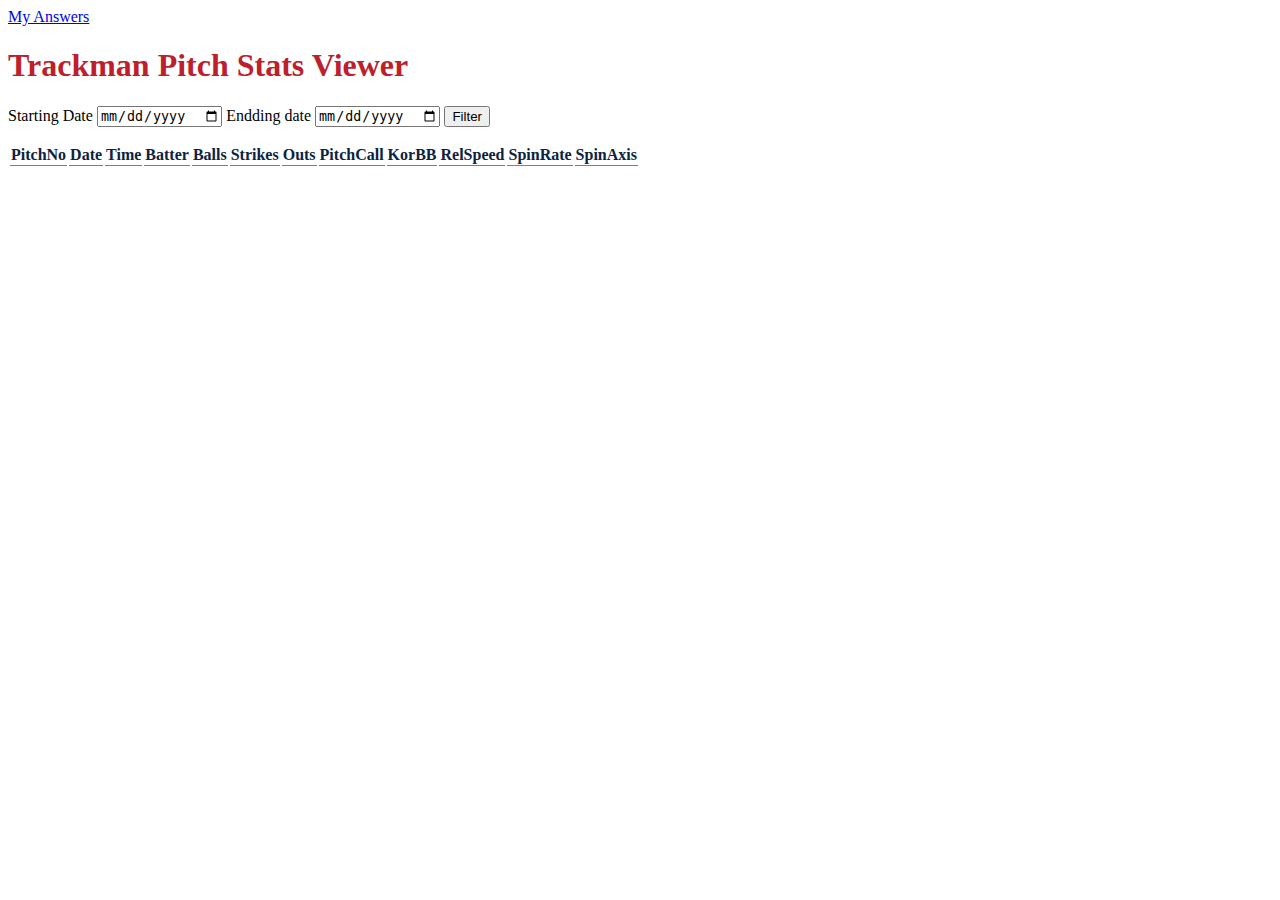
<file: index.html>
<html>
  <head>
    <title>Pitch Stats</title>
    <link rel="stylesheet" href="styles.css"></link>
  </head>
  <body>
    <a href="answers.html">My Answers</a>
    <h1 class="red">Trackman Pitch Stats Viewer</h1>
    <form onsubmit="filterData();">
      <label>Starting Date</label>
      <input type="date" id="startdate" />
      <label>Endding date</label>
      <input type="date" id="enddate" />
      <button>Filter</button>
    </form>
    <table class="blue" id="pitchTable">
      <tr>
          <th>PitchNo</th>
          <th>Date</th>
          <th>Time</th>
          <th>Batter</th>
          <th>Balls</th>
          <th>Strikes</th>
          <th>Outs</th>
          <th>PitchCall</th>
          <th>KorBB</th>
          <th>RelSpeed</th>
          <th>SpinRate</th>
          <th>SpinAxis</th>
      </tr>
  </table>
    <script src="script.js"></script>
  </body>
</html>
</file>
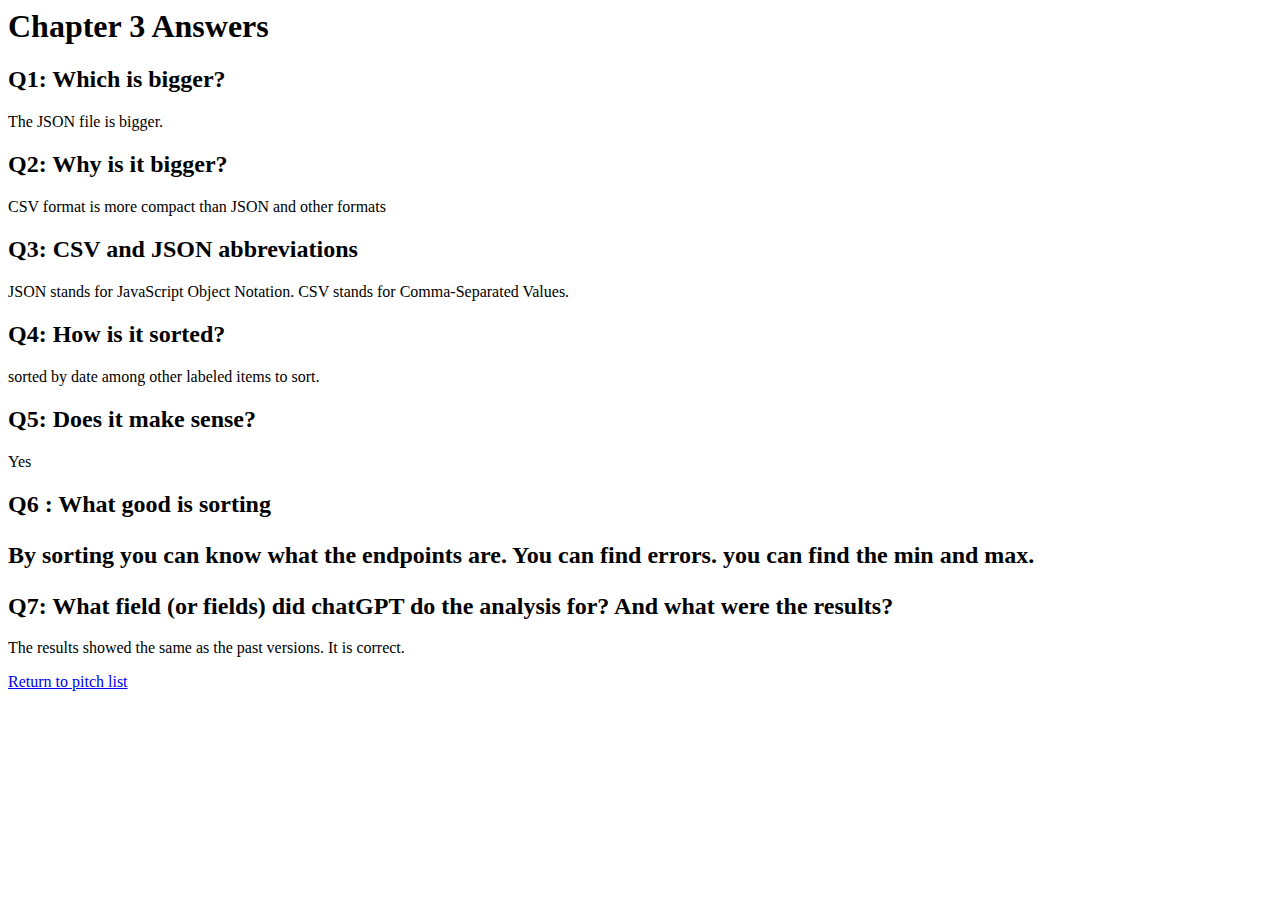
<file: answers.html>
<html>
  <head>
    <title>Chapter 3 Answers</title>
    <link rel="stylesheet" href="styles.css"></link>
  </head>
  <body>
    <h1>Chapter 3 Answers</h1>
    <h2>Q1: Which is bigger?</h2>
    <p>
      The JSON file is bigger.
    </p>
    <h2>Q2: Why is it bigger?</h2>
    <p>
      CSV format is more compact than JSON and other formats
    </p>
    <h2>Q3: CSV and JSON abbreviations</h2>
    <p>
      JSON stands for JavaScript Object Notation. CSV stands for Comma-Separated Values.
    </p>
    <h2>Q4: How is it sorted?</h2>
    <p>
      sorted by date among other labeled items to sort.  
    </p>
    <h2>Q5: Does it make sense?</h2>
    <p>
      Yes
    </p>
    <h2>Q6 : What good is sorting
      <p>
By sorting you can know what the endpoints are. You can find errors. you can find the min and max.
      </p>
      <h2>Q7: What field (or fields) did chatGPT do the analysis for? And what were the results?</h2>
      <p>
The results showed the same as the past versions. It is correct.
      </p>
    <a href="index.html">Return to pitch list</a>
  </body>
</html>
</file>
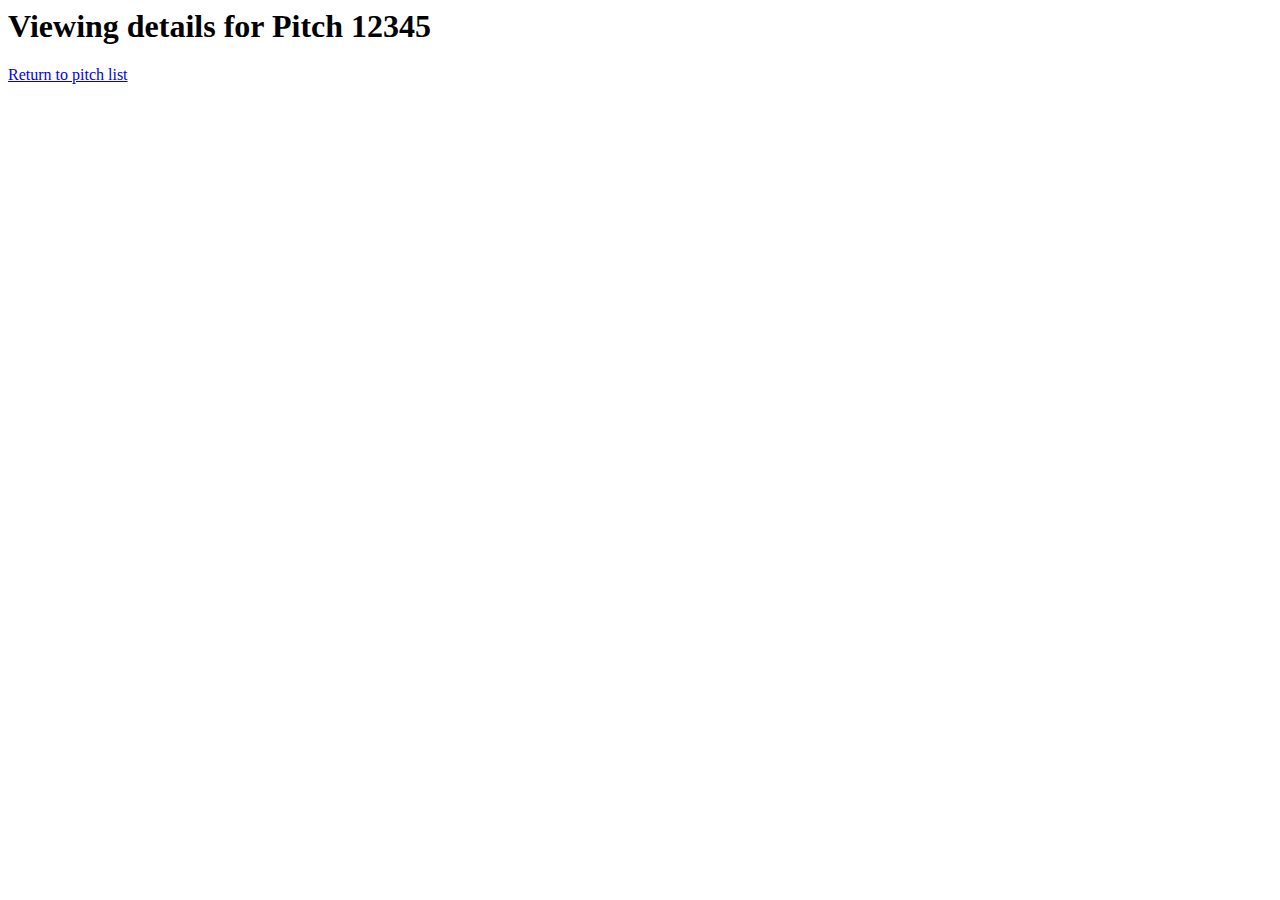
<file: details.html>
<html>
  <head>
    <title>Pitch 12345 details</title>
    <link rel="stylesheet" href="styles.css"></link>
  </head>
  <body>
    <h1>Viewing details for Pitch 12345</h1>
    <a href="index.html">Return to pitch list</a>
    <script src="script.js"></script>
  </body>
</html>
</file>
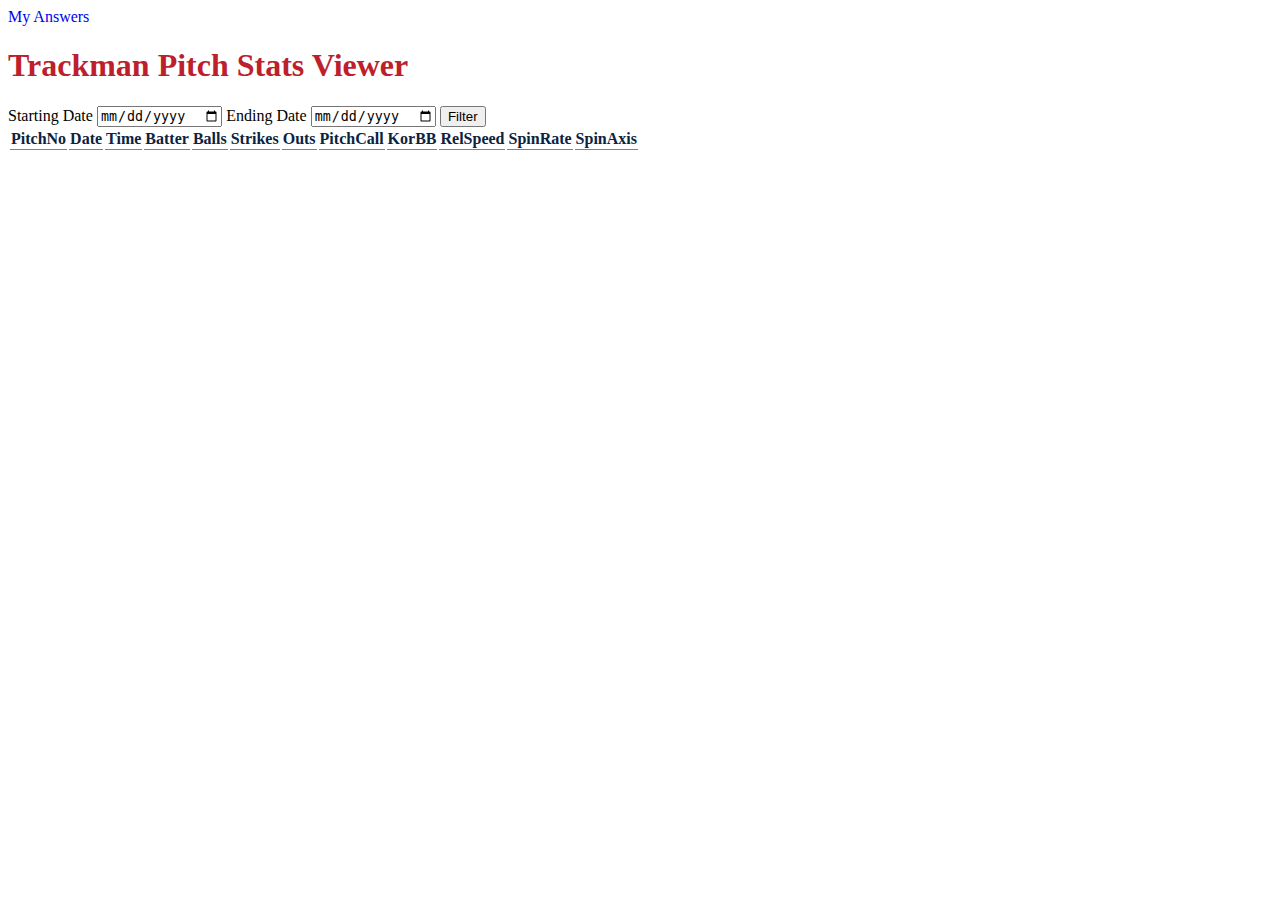
<file: index2.html>
<!DOCTYPE html>
<html lang="en">
<head>
    <meta charset="UTF-8">
    <meta name="viewport" content="width=device-width, initial-scale=1.0">
    <title>Pitch Stats</title>
    <style>
        .blue {
            color: #0C2340;
        }
        .red {
            color: #BD1F2D;
        }
        th {
            border-bottom: 1px solid gray;
            cursor: pointer; /* Indicates sortable columns */
        }
        th.sorted-asc::after {
            content: " ▲"; /* Up arrow for ascending sort */
        }
        th.sorted-desc::after {
            content: " ▼"; /* Down arrow for descending sort */
        }
        td {
            text-align: center;
        }
        td.left {
            text-align: left;
        }
        a {
            text-decoration: none;
        }
        a:hover {
            text-decoration: underline;
        }
    </style>
</head>
<body>
    <a href="answers.html">My Answers</a>
    <h1 class="red">Trackman Pitch Stats Viewer</h1>
    <form onsubmit="filterData(event);">
        <label>Starting Date</label>
        <input type="date" id="startdate" />
        <label>Ending Date</label>
        <input type="date" id="enddate" />
        <button type="submit">Filter</button>
    </form>
    <table class="blue" id="pitchTable">
        <thead>
            <tr>
                <th onclick="sortTable(0)">PitchNo</th>
                <th onclick="sortTable(1)">Date</th>
                <th onclick="sortTable(2)">Time</th>
                <th onclick="sortTable(3)">Batter</th>
                <th onclick="sortTable(4)">Balls</th>
                <th onclick="sortTable(5)">Strikes</th>
                <th onclick="sortTable(6)">Outs</th>
                <th onclick="sortTable(7)">PitchCall</th>
                <th onclick="sortTable(8)">KorBB</th>
                <th onclick="sortTable(9)">RelSpeed</th>
                <th onclick="sortTable(10)">SpinRate</th>
                <th onclick="sortTable(11)">SpinAxis</th>
            </tr>
        </thead>
        <tbody>
        </tbody>
    </table>
    <script>
        async function fetchPitchData() {
            try {
                const response = await fetch('https://compute.samford.edu/zohauth/clients/datajson/1');
                const data = await response.json();
                const tableBody = document.querySelector('#pitchTable tbody');

                data.forEach(pitch => {
                    const row = tableBody.insertRow();
                    const pitchLink = document.createElement('a');
                    pitchLink.href = `details.html?id=${pitch.PitchNo}`;
                    pitchLink.textContent = `Pitch ${pitch.PitchNo}`;

                    row.insertCell(0).appendChild(pitchLink);
                    row.insertCell(1).textContent = pitch.Date;
                    row.insertCell(2).textContent = pitch.Time;
                    row.insertCell(3).textContent = pitch.Batter;
                    row.insertCell(4).textContent = pitch.Balls;
                    row.insertCell(5).textContent = pitch.Strikes;
                    row.insertCell(6).textContent = pitch.Outs;
                    row.insertCell(7).textContent = pitch.PitchCall;
                    row.insertCell(8).textContent = pitch.KorBB || '';
                    row.insertCell(9).textContent = pitch.RelSpeed || '';
                    row.insertCell(10).textContent = pitch.SpinRate || '';
                    row.insertCell(11).textContent = pitch.SpinAxis || '';
                });
            } catch (error) {
                console.error('Error fetching data:', error);
            }
        }

        function filterData(event) {
            event.preventDefault();
            const startdate = new Date(document.getElementById("startdate").value);
            const enddate = new Date(document.getElementById("enddate").value);
            const rows = document.querySelectorAll('#pitchTable tbody tr');

            rows.forEach(row => {
                const dateCell = new Date(row.cells[1].textContent);
                row.style.display = (dateCell >= startdate && dateCell <= enddate) ? '' : 'none';
            });
        }

        let sortDirection = true; // true for ascending, false for descending

        function sortTable(columnIndex) {
            const table = document.getElementById("pitchTable");
            const rows = Array.from(table.rows).slice(1); // Exclude header row

            // Clear previous sort indicators
            Array.from(table.rows[0].cells).forEach(cell => {
                cell.classList.remove('sorted-asc', 'sorted-desc');
            });

            // Sort rows based on the specified column
            rows.sort((a, b) => {
                const cellA = a.cells[columnIndex].textContent.trim();
                const cellB = b.cells[columnIndex].textContent.trim();

                if (columnIndex === 1) { // If sorting by date
                    return sortDirection 
                        ? new Date(cellA) - new Date(cellB) 
                        : new Date(cellB) - new Date(cellA);
                }

                return sortDirection 
                    ? cellA.localeCompare(cellB) 
                    : cellB.localeCompare(cellA);
            });

            // Toggle sort direction
            sortDirection = !sortDirection;
            const headerCell = table.rows[0].cells[columnIndex];
            headerCell.classList.toggle('sorted-asc', sortDirection);
            headerCell.classList.toggle('sorted-desc', !sortDirection);

            // Reattach sorted rows to the table
            rows.forEach(row => table.appendChild(row));
        }

        fetchPitchData();
    </script>
</body>
</html>
</file>
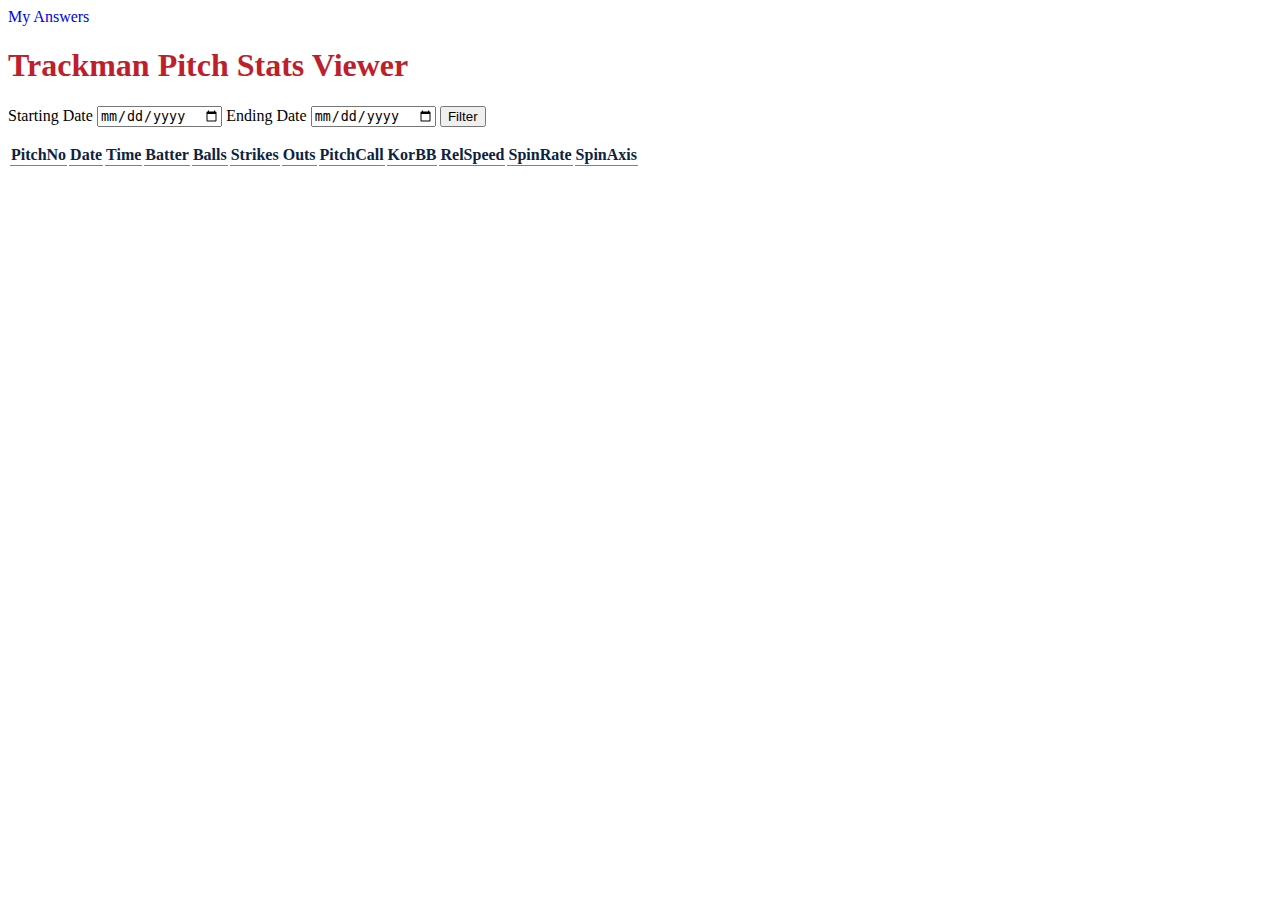
<file: index4.html>
<html lang="en">
<head>
    <meta charset="UTF-8">
    <meta name="viewport" content="width=device-width, initial-scale=1.0">
    <title>Pitch Stats</title>
    <style>
        .blue {
            color: #0C2340;
        }
        .red {
            color: #BD1F2D;
        }
        th {
            border-bottom: 1px solid gray;
            cursor: pointer; /* Indicates sortable columns */
        }
        th.sorted-asc::after {
            content: " ▲"; /* Up arrow for ascending sort */
        }
        th.sorted-desc::after {
            content: " ▼"; /* Down arrow for descending sort */
        }
        td {
            text-align: center;
        }
        td.left {
            text-align: left;
        }
        a {
            text-decoration: none;
        }
        a:hover {
            text-decoration: underline;
        }
    </style>
</head>
<body>
    <a href="answers.html">My Answers</a>
    <h1 class="red">Trackman Pitch Stats Viewer</h1>
    <form onsubmit="filterData(event);">
        <label>Starting Date</label>
        <input type="date" id="startdate" />
        <label>Ending Date</label>
        <input type="date" id="enddate" />
        <button type="submit">Filter</button>
    </form>
    <table class="blue" id="pitchTable">
        <thead>
            <tr>
                <th onclick="sortTable(0)">PitchNo</th>
                <th onclick="sortTable(1)">Date</th>
                <th onclick="sortTable(2)">Time</th>
                <th onclick="sortTable(3)">Batter</th>
                <th onclick="sortTable(4)">Balls</th>
                <th onclick="sortTable(5)">Strikes</th>
                <th onclick="sortTable(6)">Outs</th>
                <th onclick="sortTable(7)">PitchCall</th>
                <th onclick="sortTable(8)">KorBB</th>
                <th onclick="sortTable(9)">RelSpeed</th>
                <th onclick="sortTable(10)">SpinRate</th>
                <th onclick="sortTable(11)">SpinAxis</th>
            </tr>
        </thead>
        <tbody>
        </tbody>
    </table>
    <script>
        async function fetchPitchData() {
            try {
                const response = await fetch('https://compute.samford.edu/zohauth/clients/datajson/1');
                const data = await response.json();
                const tableBody = document.querySelector('#pitchTable tbody');

                data.forEach(pitch => {
                    const row = tableBody.insertRow();
                    const pitchLink = document.createElement('a');
                    pitchLink.href = `details.html?id=${pitch.PitchNo}`;
                    pitchLink.textContent = `Pitch ${pitch.PitchNo}`;

                    row.insertCell(0).appendChild(pitchLink);
                    row.insertCell(1).textContent = pitch.Date;
                    row.insertCell(2).textContent = pitch.Time;
                    row.insertCell(3).textContent = pitch.Batter;
                    row.insertCell(4).textContent = pitch.Balls;
                    row.insertCell(5).textContent = pitch.Strikes;
                    row.insertCell(6).textContent = pitch.Outs;
                    row.insertCell(7).textContent = pitch.PitchCall;
                    row.insertCell(8).textContent = pitch.KorBB || '';
                    row.insertCell(9).textContent = pitch.RelSpeed || '';
                    row.insertCell(10).textContent = pitch.SpinRate || '';
                    row.insertCell(11).textContent = pitch.SpinAxis || '';
                });

                // Calculate statistics after data is loaded
                calculateStatistics();
            } catch (error) {
                console.error('Error fetching data:', error);
            }
        }

        function calculateStatistics() {
            const tableBody = document.querySelector('#pitchTable tbody');
            const data = Array.from(tableBody.rows).map(row => ({
                Balls: parseFloat(row.cells[4].textContent) || 0,
                Strikes: parseFloat(row.cells[5].textContent) || 0,
                Outs: parseFloat(row.cells[6].textContent) || 0,
                KorBB: parseFloat(row.cells[8].textContent) || 0,
                RelSpeed: parseFloat(row.cells[9].textContent) || 0,
                SpinRate: parseFloat(row.cells[10].textContent) || 0,
                SpinAxis: parseFloat(row.cells[11].textContent) || 0,
            }));

            const means = {};
            const medians = {};
            const modes = {};

            for (const key in data[0]) {
                const values = data.map(d => d[key]).filter(v => !isNaN(v)); // Filter out NaN values
                means[key] = calculateMean(values);
                medians[key] = calculateMedian(values);
                modes[key] = calculateMode(values);
            }

            console.log('Means:', means);
            console.log('Medians:', medians);
            console.log('Modes:', modes);
        }

        function calculateMean(arr) {
            const sum = arr.reduce((a, b) => a + b, 0);
            return (sum / arr.length).toFixed(2);
        }

        function calculateMedian(arr) {
            const sorted = arr.slice().sort((a, b) => a - b);
            const mid = Math.floor(sorted.length / 2);
            return sorted.length % 2 !== 0 ? sorted[mid].toFixed(2) : ((sorted[mid - 1] + sorted[mid]) / 2).toFixed(2);
        }

        function calculateMode(arr) {
            const frequency = {};
            arr.forEach(value => {
                frequency[value] = (frequency[value] || 0) + 1;
            });
            const maxFreq = Math.max(...Object.values(frequency));
            const modes = Object.keys(frequency).filter(key => frequency[key] === maxFreq);
            return modes.length === arr.length ? [] : modes.map(Number);
        }

        function filterData(event) {
            event.preventDefault();
            const startdate = new Date(document.getElementById("startdate").value);
            const enddate = new Date(document.getElementById("enddate").value);
            const rows = document.querySelectorAll('#pitchTable tbody tr');

            rows.forEach(row => {
                const dateCell = new Date(row.cells[1].textContent);
                row.style.display = (dateCell >= startdate && dateCell <= enddate) ? '' : 'none';
            });
        }

        let sortDirection = true; // true for ascending, false for descending

        function sortTable(columnIndex) {
            const table = document.getElementById("pitchTable");
            const rows = Array.from(table.rows).slice(1); // Exclude header row

            // Clear previous sort indicators
            Array.from(table.rows[0].cells).forEach(cell => {
                cell.classList.remove('sorted-asc', 'sorted-desc');
            });

            // Sort rows based on the specified column
            rows.sort((a, b) => {
                const cellA = a.cells[columnIndex].textContent.trim();
                const cellB = b.cells[columnIndex].textContent.trim();

                if (columnIndex === 1) { // If sorting by date
                    return sortDirection 
                        ? new Date(cellA) - new Date(cellB) 
                        : new Date(cellB) - new Date(cellA);
                }

                return sortDirection 
                    ? cellA.localeCompare(cellB) 
                    : cellB.localeCompare(cellA);
            });

            // Toggle sort direction
            sortDirection = !sortDirection;
            const headerCell = table.rows[0].cells[columnIndex];
            headerCell.classList.toggle('sorted-asc', sortDirection);
            headerCell.classList.toggle('sorted-desc', !sortDirection);

            // Reattach sorted rows to the table
            rows.forEach(row => table.appendChild(row));
        }

        fetchPitchData();
    </script>
</body>
</html>
</file>
<file: styles.css>
.blue {
  color:#0C2340;
}
.red {
  color:#BD1F2D;
}

th {
  border-bottom: 1px solid gray }
</file>
